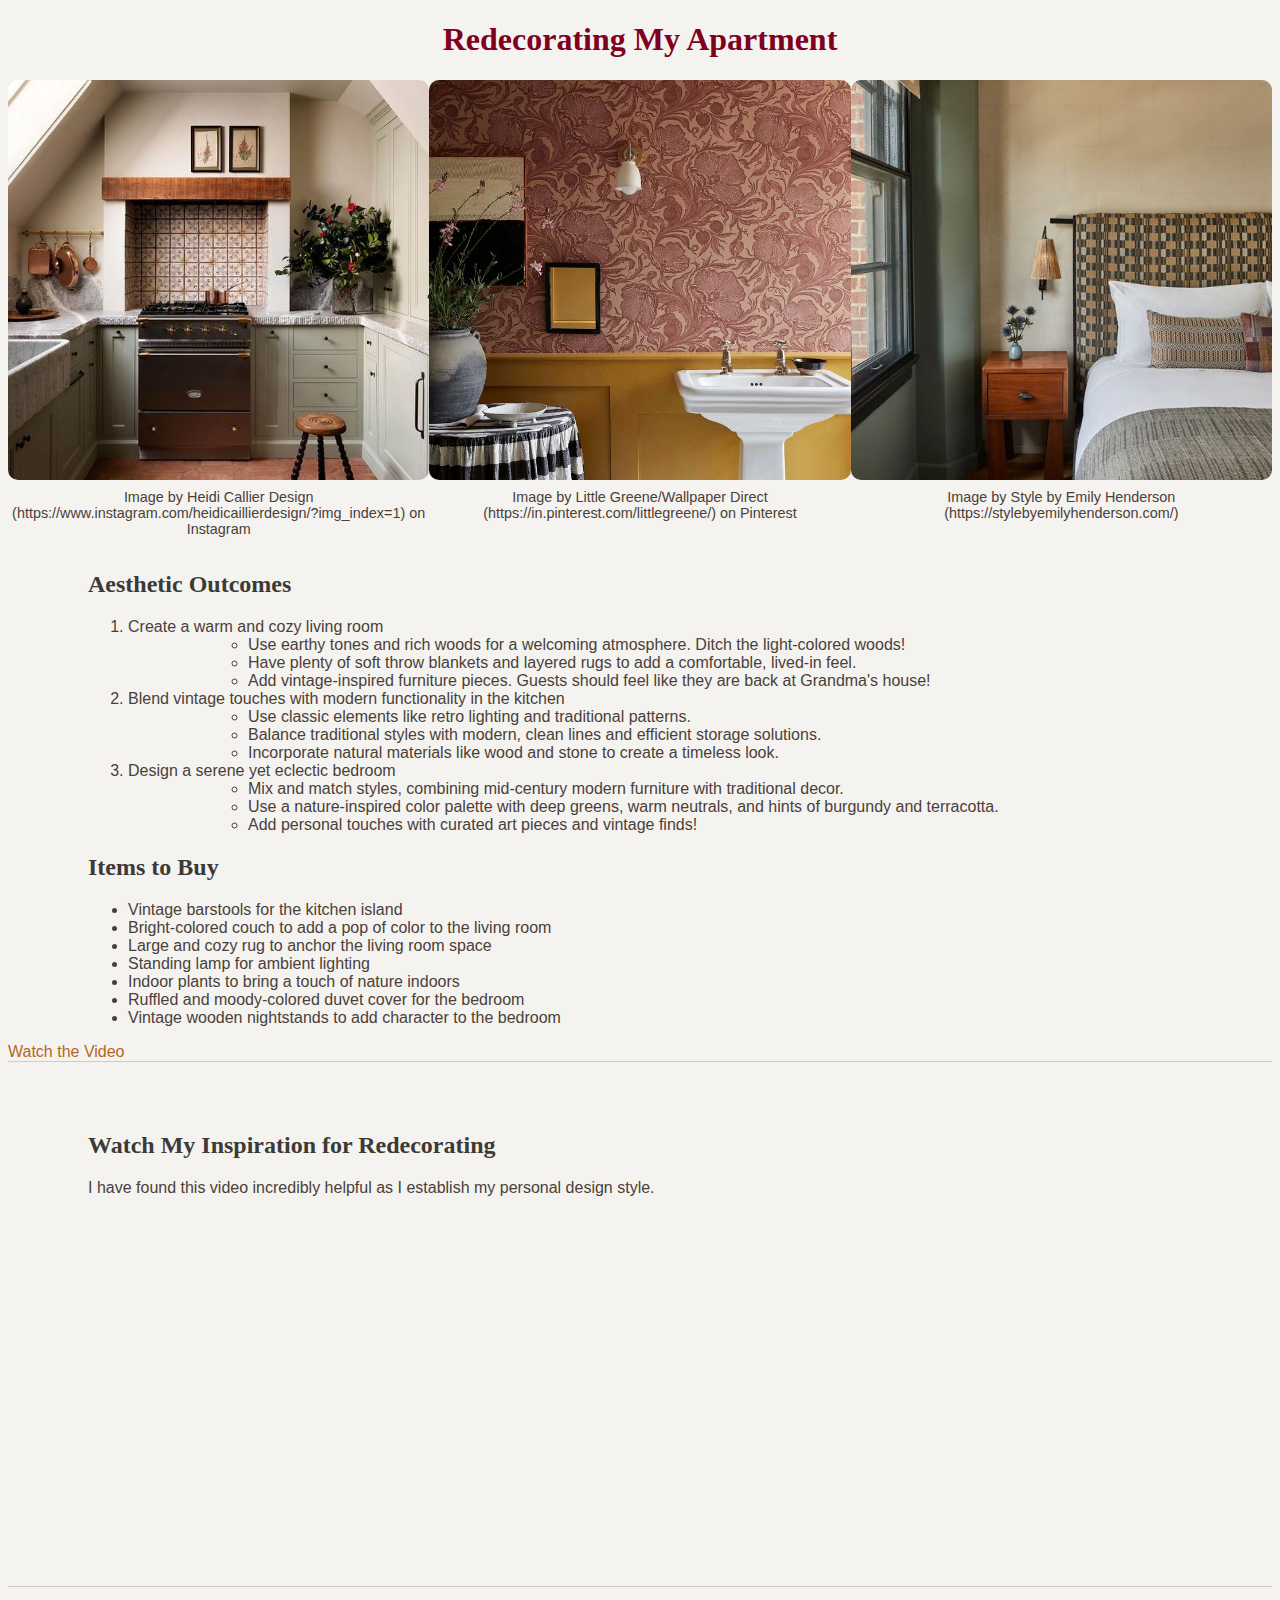
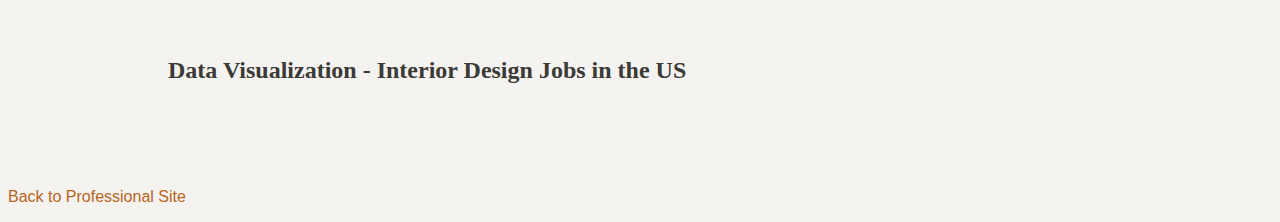
<file: from-scratch.html>
<!DOCTYPE html>
<html lang="en">
<head>
    <meta charset="UTF-8">
    <meta name="viewport" content="width=device-width, initial-scale=1.0">
    <title>Redecorating My Apartment</title>
    <!-- Link to fromscratch.css -->
    <link rel="stylesheet" href="fromscratch.css">
</head>
    <meta charset="UTF-8">
    <meta name="viewport" content="width=device-width, initial-scale=1.0">
    <title>Redecorating My Apartment</title>
    <link rel="stylesheet" href="fromscratch.css"> <!-- Link to your custom stylesheet -->
</head>
<body>
    <h1>Redecorating My Apartment</h1>
    <div class="image-gallery">
        <div class="image-container">
            <img src="Kitchen.jpg" alt="Cozy Kitchen">
            <p>Image by Heidi Callier Design (https://www.instagram.com/heidicaillierdesign/?img_index=1) on Instagram</p>
        </div>
        <div class="image-container">
            <img src="colorfulbath.jpg" alt="Unexpected Color Scheme">
            <p>Image by Little Greene/Wallpaper Direct (https://in.pinterest.com/littlegreene/) on Pinterest</p>
        </div>
        <div class="image-container">
            <img src="Bedroom.jpg" alt="Clean Bedroom">
            <p>Image by Style by Emily Henderson (https://stylebyemilyhenderson.com/)
        </div>
    </div>
    
    <h2>Aesthetic Outcomes</h2>
<ol>
    <li>Create a warm and cozy living room
        <ul>
            <li>Use earthy tones and rich woods for a welcoming atmosphere. Ditch the light-colored woods!</li>
            <li>Have plenty of soft throw blankets and layered rugs to add a comfortable, lived-in feel.</li>
            <li>Add vintage-inspired furniture pieces. Guests should feel like they are back at Grandma's house!</li>
        </ul>
    </li>
    <li>Blend vintage touches with modern functionality in the kitchen
        <ul>
            <li>Use classic elements like retro lighting and traditional patterns.</li>
            <li>Balance traditional styles with modern, clean lines and efficient storage solutions.</li>
            <li>Incorporate natural materials like wood and stone to create a timeless look.</li>
        </ul>
    </li>
    <li>Design a serene yet eclectic bedroom
        <ul>
            <li>Mix and match styles, combining mid-century modern furniture with traditional decor.</li>
            <li>Use a nature-inspired color palette with deep greens, warm neutrals, and hints of burgundy and terracotta.</li>
            <li>Add personal touches with curated art pieces and vintage finds!</li>
        </ul>
    </li>
</ol>
    <h2>Items to Buy</h2>
<ul>
    <li>Vintage barstools for the kitchen island</li>
    <li>Bright-colored couch to add a pop of color to the living room</li>
    <li>Large and cozy rug to anchor the living room space</li>
    <li>Standing lamp for ambient lighting</li>
    <li>Indoor plants to bring a touch of nature indoors</li>
    <li>Ruffled and moody-colored duvet cover for the bedroom</li>
    <li>Vintage wooden nightstands to add character to the bedroom</li>
</ul>


    <!-- Additional content or sections can be added here -->
<!-- Add this where you want the anchor link -->
<a href="#video-section">Watch the Video</a>

<!-- Add this where you want the video to appear -->
<section id="video-section">
    <h2>Watch My Inspiration for Redecorating</h2>
    <p class="video-intro">I have found this video incredibly helpful as I establish my personal design style.</p>    
    <div class="video-container">
        <iframe width="560" height="315" src="https://www.youtube.com/embed/0l1ZBdO9P3k" 
                title="The Ultimate Guide to find your Interior DESIGN STYLE" 
                frameborder="0" allow="accelerometer; autoplay; clipboard-write; encrypted-media; gyroscope; picture-in-picture" 
                allowfullscreen></iframe>
    </div>
</section>

<section class="py-5">
    <div class="container my-5">
        <h2>Data Visualization - Interior Design Jobs in the US</h2>
        <!-- Tableau Visualization Embed Code -->
        <div class='tableauPlaceholder' id='viz1723592865574' style='position: relative'>
            <noscript><a href='#'>
                <img alt='Sheet 10 ' src='https://public.tableau.com/static/images/In/InteriorDesignJobsbyStatein2022/Sheet10/1_rss.png' style='border: none' />
            </a></noscript>
            <object class='tableauViz' style='display:none;'>
                <param name='host_url' value='https%3A%2F%2Fpublic.tableau.com%2F' /> 
                <param name='embed_code_version' value='3' /> 
                <param name='site_root' value='' />
                <param name='name' value='InteriorDesignJobsbyStatein2022/Sheet10' />
                <param name='tabs' value='no' />
                <param name='toolbar' value='yes' />
                <param name='static_image' value='https://public.tableau.com/static/images/In/InteriorDesignJobsbyStatein2022/Sheet10/1.png' /> 
                <param name='animate_transition' value='yes' />
                <param name='display_static_image' value='yes' />
                <param name='display_spinner' value='yes' />
                <param name='display_overlay' value='yes' />
                <param name='display_count' value='yes' />
                <param name='language' value='en-US' />
            </object>
        </div>
        <script type='text/javascript'>
            var divElement = document.getElementById('viz1723592865574');
            var vizElement = divElement.getElementsByTagName('object')[0];
            vizElement.style.width='100%'; 
            vizElement.style.height=(divElement.offsetWidth*0.75)+'px';
            var scriptElement = document.createElement('script');
            scriptElement.src = 'https://public.tableau.com/javascripts/api/viz_v1.js';
            vizElement.parentNode.insertBefore(scriptElement, vizElement);
        </script>
    </div>
</section>

    
    <!-- Navigation back to the main page -->
    <br><p><a href="index.html">Back to Professional Site</a></p>

</body>
</html>
</file>
<file: fromscratch.css>
/* General Styles */
body {
    background-color: #f5f3ef; /* Warm neutral background */
    color: #4a403a; /* Dark brown text color */
    font-family: 'Helvetica', sans-serif;
}

/* Headings */
h1, h2, h3 {
    font-family: 'Georgia', serif; /* Timeless serif font for headings */
    color: #3b3a36; /* Darker shade for headings */
}

/* Center the h1 header and make it burgundy */
h1 {
    color: #800020; /* Burgundy color */
    text-align: center; /* Center the text */
    margin-left: 0; /* Remove left margin to ensure centering */
}

/* Links */
a {
    color: #b5651d; /* Terracotta accent color */
    text-decoration: none;
}

a:hover {
    color: #da8e3c; /* Lighter terracotta for hover */
    text-decoration: underline;
}

/* Button Styling */
button {
    background-color: #b5651d; /* Terracotta background */
    color: #fff; /* White text */
    border-radius: 5px;
    padding: 10px 20px;
    border: none;
    box-shadow: 2px 2px 5px rgba(0, 0, 0, 0.2);
}

button:hover {
    background-color: #da8e3c; /* Lighter terracotta on hover */
    cursor: pointer;
}

/* Image Gallery Styling */
.image-gallery {
    display: flex;
    justify-content: space-between; /* Evenly space out images */
    margin-top: 20px;
    gap: 0; /* Remove gap between images */
}

.image-container {
    flex: 1; /* Make all image containers equal width */
    text-align: center;
    margin: 0; /* Remove any margin */
}

.image-container img {
    width: 100%; /* Full width within the container */
    height: auto; /* Maintain the aspect ratio */
    max-width: 100%; /* Remove any maximum width to ensure they touch */
    border-radius: 0; /* Remove rounded corners */
}

.image-container p {
    font-size: 0.9em;
    color: #4a403a;
    margin-top: 5px;
}

/* Navigation Bar */
.navbar {
    background-color: #3b3a36; /* Darker background for navbar */
}

.navbar-brand, .nav-link {
    color: #f5f3ef !important; /* Light text color for navbar */
}

.navbar-brand:hover, .nav-link:hover {
    color: #da8e3c !important; /* Accent color on hover */
}

/* Section Styling */
section {
    padding: 50px 0;
    border-top: 1px solid #d1cbc3; /* Subtle border for section dividers */
}

/* Footer */
footer {
    background-color: #3b3a36;
    color: #f5f3ef;
    text-align: center;
    padding: 80px 0;
}

/* Add left margin to the entire container */
.container {
    margin-left: 80px; /* Smaller margin for better alignment */
}

/* Apply margin specifically to other headings (not h1) */
h2, h3 {
    margin-left: 80px; /* Add a consistent left margin to these headings */
}

ul, ol {
    margin-left: 80px; /* Add left margin to lists */
}

/* Image Gallery Styling */
.image-gallery {
    display: flex;
    justify-content: space-between; /* Evenly space out images */
    margin-top: 20px;
    gap: 0; /* Remove gap between images */
}

.image-container {
    flex: 1; /* Make all image containers equal width */
    text-align: center;
    margin: 0; /* Remove any margin */
}

.image-container img {
    width: 100%; /* Full width within the container */
    height: 400px; /* Fixed height for all images */
    object-fit: cover; /* Ensure the image covers the entire container */
    border-radius: 10px; /* Optional: Rounded corners */
}

.image-container p {
    font-size: 0.9em;
    color: #4a403a;
    margin-top: 5px;
}

/* General Styles */
body {
    background-color: #f5f3ef; /* Warm neutral background */
    color: #4a403a; /* Dark brown text color */
    font-family: 'Helvetica', sans-serif;
}

/* Headings */
h1, h2, h3 {
    font-family: 'Georgia', serif; /* Timeless serif font for headings */
    color: #3b3a36; /* Darker shade for headings */
}

/* Center the h1 header and make it burgundy */
h1 {
    color: #800020; /* Burgundy color */
    text-align: center; /* Center the text */
    margin-left: 0; /* Remove left margin to ensure centering */
}

/* Links */
a {
    color: #b5651d; /* Terracotta accent color */
    text-decoration: none;
}

a:hover {
    color: #da8e3c; /* Lighter terracotta for hover */
    text-decoration: underline;
}

/* Button Styling */
button {
    background-color: #b5651d; /* Terracotta background */
    color: #fff; /* White text */
    border-radius: 5px;
    padding: 10px 20px;
    border: none;
    box-shadow: 2px 2px 5px rgba(0, 0, 0, 0.2);
}

button:hover {
    background-color: #da8e3c; /* Lighter terracotta on hover */
    cursor: pointer;
}

/* Image Gallery Styling */
.image-gallery {
    display: flex;
    justify-content: space-between; /* Evenly space out images */
    margin-top: 20px;
    gap: 0; /* Remove gap between images */
}

.image-container {
    flex: 1; /* Make all image containers equal width */
    text-align: center;
    margin: 0; /* Remove any margin */
}

.image-container img {
    width: 100%; /* Full width within the container */
    height: auto; /* Maintain the aspect ratio */
    max-width: 100%; /* Remove any maximum width to ensure they touch */
    border-radius: 0; /* Remove rounded corners */
}

.image-container p {
    font-size: 0.9em;
    color: #4a403a;
    margin-top: 5px;
}

/* Navigation Bar */
.navbar {
    background-color: #3b3a36; /* Darker background for navbar */
}

.navbar-brand, .nav-link {
    color: #f5f3ef !important; /* Light text color for navbar */
}

.navbar-brand:hover, .nav-link:hover {
    color: #da8e3c !important; /* Accent color on hover */
}

/* Section Styling */
section {
    padding: 50px 0;
    border-top: 1px solid #d1cbc3; /* Subtle border for section dividers */
}

/* Footer */
footer {
    background-color: #3b3a36;
    color: #f5f3ef;
    text-align: center;
    padding: 80px 0;
}

/* Add left margin to the entire container */
.container {
    margin-left: 80px; /* Smaller margin for better alignment */
}

/* Apply margin specifically to other headings (not h1) */
h2, h3 {
    margin-left: 80px; /* Add a consistent left margin to these headings */
}

ul, ol {
    margin-left: 80px; /* Add left margin to lists */
}

/* Image Gallery Styling */
.image-gallery {
    display: flex;
    justify-content: space-between; /* Evenly space out images */
    margin-top: 20px;
    gap: 0; /* Remove gap between images */
}

.image-container {
    flex: 1; /* Make all image containers equal width */
    text-align: center;
    margin: 0; /* Remove any margin */
}

.image-container img {
    width: 100%; /* Full width within the container */
    height: 400px; /* Fixed height for all images */
    object-fit: cover; /* Ensure the image covers the entire container */
    border-radius: 10px; /* Optional: Rounded corners */
}

.image-container p {
    font-size: 0.9em;
    color: #4a403a;
    margin-top: 5px;
}

.video-container {
    text-align: center;
    margin-top: 20px;
}

.video-container iframe {
    width: 100%; /* Make it responsive */
    max-width: 560px; /* Limit the maximum width */
    aspect-ratio: 16 / 9; /* Ensure the correct aspect ratio */
    border-radius: 10px; /* Optional: Add rounded corners */
}

.video-intro {
    font-weight: normal; /* Remove bold */
    margin-left: 80px; /* Match the margin of the line above */
}

.video-intro {
    font-weight: normal; /* Remove bold */
    margin-left: 80px; /* Match the margin of the line above */
}
</file>
